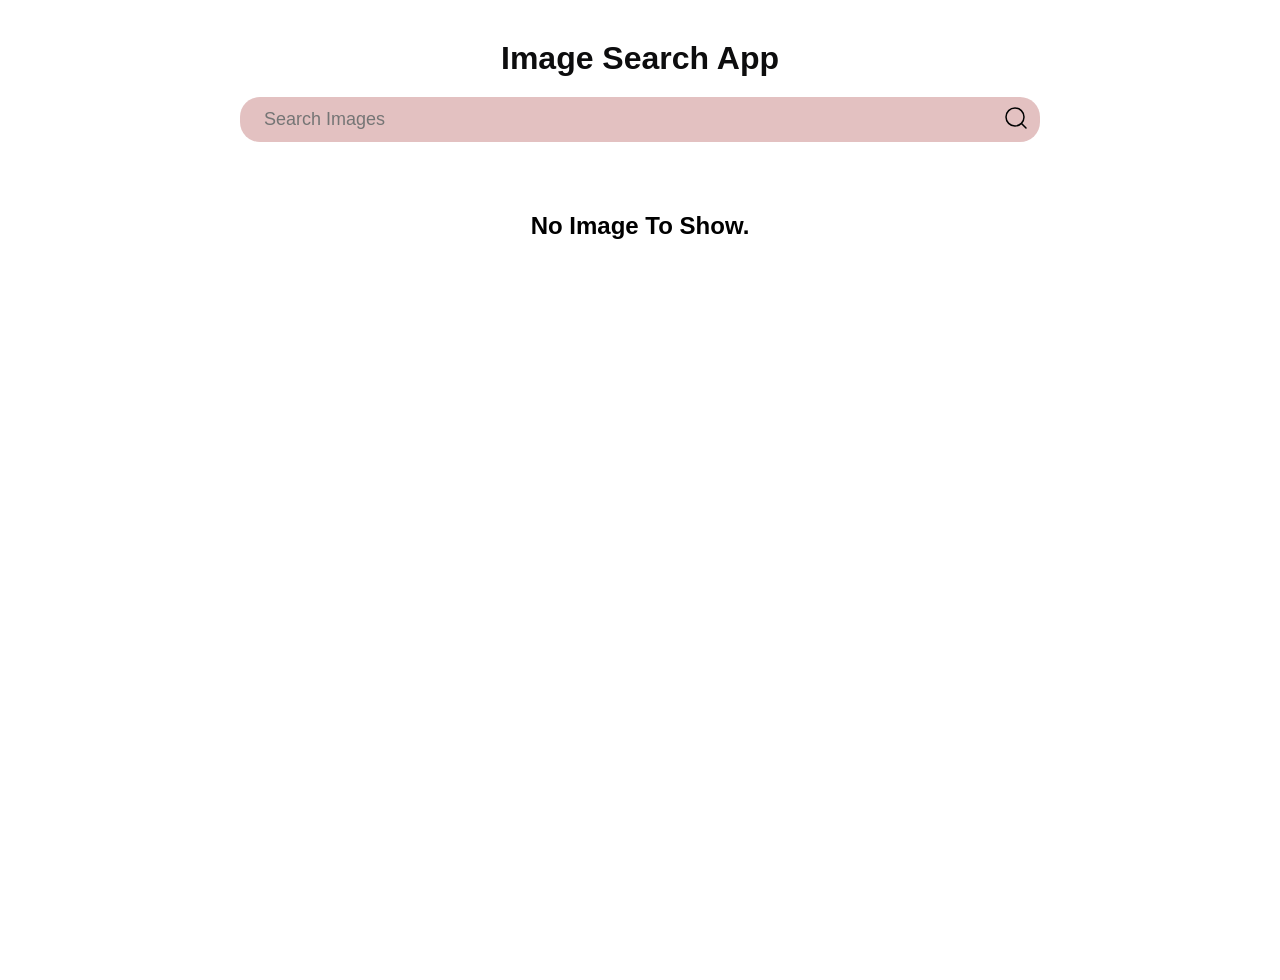
<file: index.html>
<!DOCTYPE html>
<html lang="en">
<head>
    <meta charset="UTF-8">
    <meta name="viewport" content="width=device-width, initial-scale=1.0">
    <title>Image Search App</title>
    <link rel="stylesheet" href="image.css">
</head>
<body>
<header>
    <h1>Image Search App </h1>
    <form action="">

        <div class="searchcontainer">
<input type="text" placeholder="Search Images" class="searchinput">
<img src="searchpic.svg" alt="" class="imagepic">
</div>
    </form>
</header>

<main>
    <section>
<div class="imagescontainer">

<h2>No Image To Show.</h2>

</div>

<button class="loadmorebtn">Load More</button>



    </section>
</main>



























<script src="image.js"></script>
</body>
</html>
</file>
<file: image.css>
*{
    margin: 0;
    padding: 0;
    box-sizing: border-box;
    font-family: Arial, Helvetica, sans-serif;
}
body{
    height: 100vh;
    width: 100%;
    display: flex;
    flex-direction: column;
    align-items: center;
    background-image: url(https://i0.wp.com/themowershack.co.uk/wp-content/uploads/2022/01/app_bg.png?ssl=1);
    background-repeat: no-repeat;
    background-size: cover;
    margin-block: 40px;
}
header{
    width: 100%;
    max-width: 800px;
    text-align: center;
}
header h1{
    color: #0d0d0e;
}
header form .searchcontainer{
    margin-top: 20px;
    position: relative;
}
header form .searchcontainer input{
    width: 100%;
    font-size: 18px;
    padding: 12px 24px;
    border-radius: 20px;
    border: none;
    background: #c2777773;
}
@media screen and (max-width:920px){

header{

    width: 80%;
}

}
header form .searchcontainer .imagepic{

position: absolute;
right: 12px;
top: 8.5px;
color: #777;
cursor: pointer;
}
.imagescontainer{
margin-block: 50px;
display: flex;
justify-content: center;
align-items: center;
flex-wrap: wrap;
gap: 20px;

}
.imagescontainer img{
    width: 300px;
    height: 280px;
}

.imagescontainer .imagediv{

position: relative;
}


.imagescontainer .overlay{
position: absolute;
left: 0;
bottom: 0;
width: 100%;
height: 0;
background-color: rgba(0,0, 0, 0.7);
transition: height 0.3s  ease;
display: flex;
justify-content: center;
align-items: center;

}
 .imagescontainer .imagediv:hover .overlay{
    height: 100%;

    }


.imagediv .overlay h3{
display: none;
color: #fff;
font-style: italic;

}
.imagediv:hover .overlay h3{
display: block;
text-align: center;
font-size: 20px;
font-weight: 600;
}

.loadmorebtn{
    text-decoration: none;
    border: none;
    background-color: #20b2aa;
    color: #fff;
    font-size: 20px;
    font-weight: 600;
    padding: 8px 12px;
    border-radius: 4px;
    cursor: pointer;
    display: none;

}

main section{
    display: flex;
    flex-direction: column;
    align-items: center;
    justify-content: center;
    margin: 20px 0 50px 0;
}
</file>
